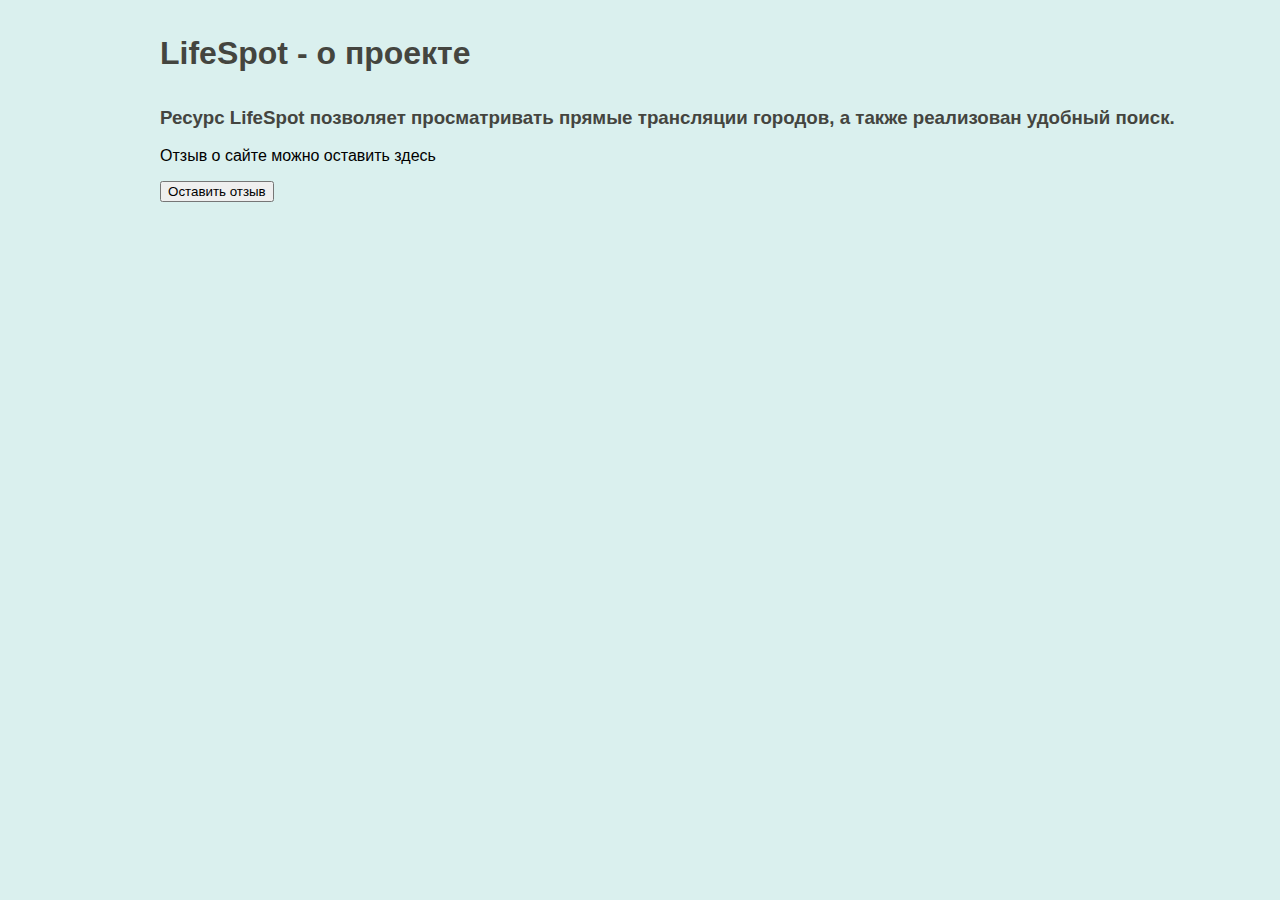
<file: LifeSpot/Views/about.html>
﻿<!DOCTYPE html>
<html lang="en">
<head>
    <meta charset="UTF-8">
    <title>LifeSpot</title>
    <link href="../Static/CSS/index.css" rel="stylesheet" type="text/css">
    <script src="../Static/JS/about.js"></script>
</head>

<body>
    <!--Блок основной страницы-->
    <main>
        <div class="commit">
            <h1>LifeSpot - о проекте</h1>
            <h3>Ресурс LifeSpot позволяет просматривать прямые трансляции городов, а также реализован удобный поиск.</h3>
            <p>Отзыв о сайте можно оставить здесь</p>
            <button onclick="addCommit();">Оставить отзыв</button>
        </div>
        <!--SLIDER-->
    </main>
    <!--SIDEBAR-->
    <!--FOOTER-->
</body>
</html>
</file>
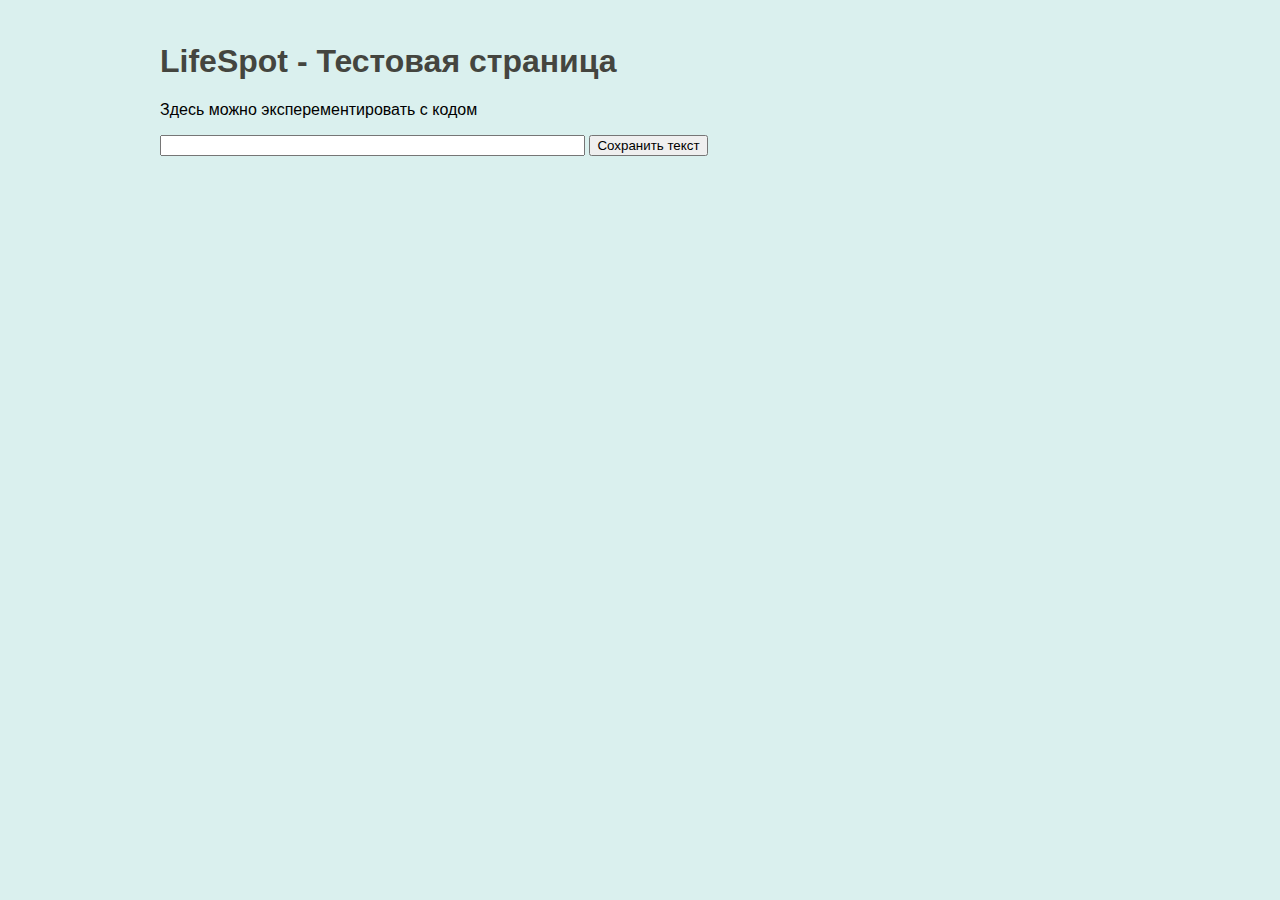
<file: LifeSpot/Views/testing.html>
﻿<!DOCTYPE html>
<html lang="en">

<head>
    <meta charset="UTF-8">
    <title>LifeSpot</title>
    <link href="../Static/CSS/index.css" rel="stylesheet" type="text/css">
    <script defer src="../Static/JS/testing.js"></script>
</head>

<!--SIDEBAR-->
<header>
    <h1>LifeSpot - Тестовая страница</h1>
    <p>Здесь можно эксперементировать с кодом</p>
</header>

<body>
    <main>
        <input type="text" size=50%>
        <button onclick="saveText()">Сохранить текст</button>
    </main>
</body>
<!--FOOTER-->

</html>
</file>
<file: LifeSpot/Static/CSS/index.css>
﻿/* Комбинированный селектор - применяется ко всем элементам */
header, footer, aside, body, .navbar, .video-container {
    font-family: "Helvetica 65 Medium", sans-serif;
}

/* Для видеовставки */
.video-container {
    display: inline-block;
    padding-left: 1%;
    padding-top: 1%;
}

/* Стили панели навигации */
.navbar p {
    color: darkgray;
    padding-left: 12%;
}

.navbar a {
    text-decoration: none;
}

/* Стили панели навигации при наведении мышью */
.navbar p:hover {
    color: aliceblue;
}

/* Глобальные стили для хедеров на всём сайте */
header {
    color: black;
    padding-left: 1%;
    padding-top: 1.2%;
}

/* Сайд-бар */
aside {
    height: 100%;
    width: 10%;
    position: absolute;
    z-index: 1;
    top: 0;
    left: 0;
    background-color: #111;
    overflow-x: hidden;
    padding-top: 2%;
}
/* Фон и отступ для основной области */
body {
    padding-left: 11%;
    background-color: #daf0ee;
}

/* Фон формы при активности */
input:focus {
    background-color: cornsilk;
}

/* Цвет заголовка */
header h1 {
    color: #44453f;
}

div h1, h3 {
    color: #44453f;
    padding-top: 1.2%;
}

/* Внешняя граница слайдера */
.slide {
    position: absolute;
    margin-top: 10px;
    padding: 10px;
    display: block;
    float: left;
    box-shadow: 5px 5px 5px black;
    background-color: white;
}

/* Содержит картинку */
.slide-content {
    position: relative;
}

/* Точки индикаторы выбора картинки*/
.point {
    position: absolute;
    left: 45%;
    top: 90%;
}

/* Точка */
.circle {
    width: 20px;
    height: 20px;
    border-radius: 50%;
    background-color:lightgray;
    display: inline-block;
    opacity: 0.5;
}

/* Внутренняя граница слайдера */
.slide-border {
    overflow: hidden;
}

/* Кнопки слайдера */
.slide-button {
    position: absolute;
    top: 180px;
    background-color: darkgray;
    opacity: 0.5;
    height: 60px;
    width: 100px;
    transition: opacity 0.5s;
    text-align: center;
    vertical-align: middle;
    line-height: 60px;
    font-size: 50px;
    font-weight: bolder;
    z-index: 10;
}

    .slide-button.left {
        left: 7px;
    }

    .slide-button.right {
        left: 89.5%;
    }

    .slide-button:hover {
        opacity: 0.7;
    }

/* Стиль для комментария*/
.commit-text {
    display: block;
    margin-top: 0.2em;
    padding-left: 1%;
    padding-top: 1%;
}

    /* Стиль для комментария*/
    .commit-text p {
        margin: 0.5em;
    }

/* Стиль для кнопки добавлентия лайков*/
.button-like {
    border: 0;
    line-height: 1.5;
    padding: 0px 5px;
    font-size: 0.75rem;
    text-shadow: 1px 1px 1px #000;
    border-radius: 9px;
    box-shadow: inset 2px 2px 3px rgba(255, 255, 255, 0.6), inset -2px -2px 3px rgba(0, 0, 0, 0.6);
}

    .button-like:hover {
        background-color: rgba(220, 220, 220, 1);
    }

    .button-like:active {
        box-shadow: inset -2px -2px 3px rgba(255, 255, 255, 0.6), inset 2px 2px 3px rgba(0, 0, 0, 0.6);
    }

/* Отступ в основной области */
main {
    padding-left: 1%;
}

/* Стиль для нижнего колонтитула */
footer {
    position: absolute;
    bottom: 0;
    font-size: 0.8em;
    line-height: 66%;
    color: dimgrey;
    padding-left: 15px;
}
</file>
